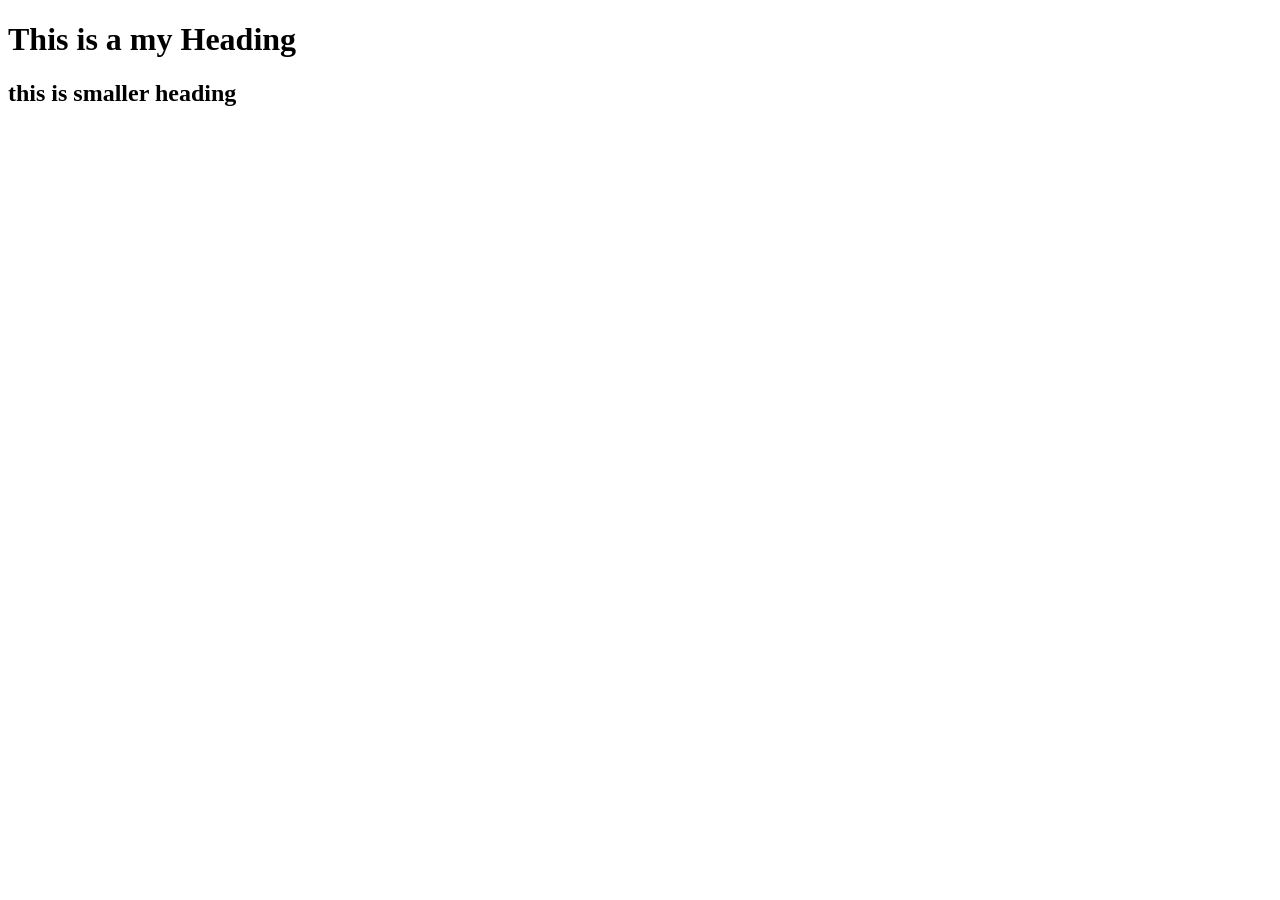
<file: web/index.html>
<!DOCTYPE html>
<html lang="en">
<head>
    <meta charset="UTF-8">
    <meta name="viewport" content="width=device-width, initial-scale=1.0">
    <title> Heading </title>
</head>
<body>
    <h1>  This is a  my Heading</h1>
    <h2>this is smaller heading</h2>
</body>
</html>
</file>
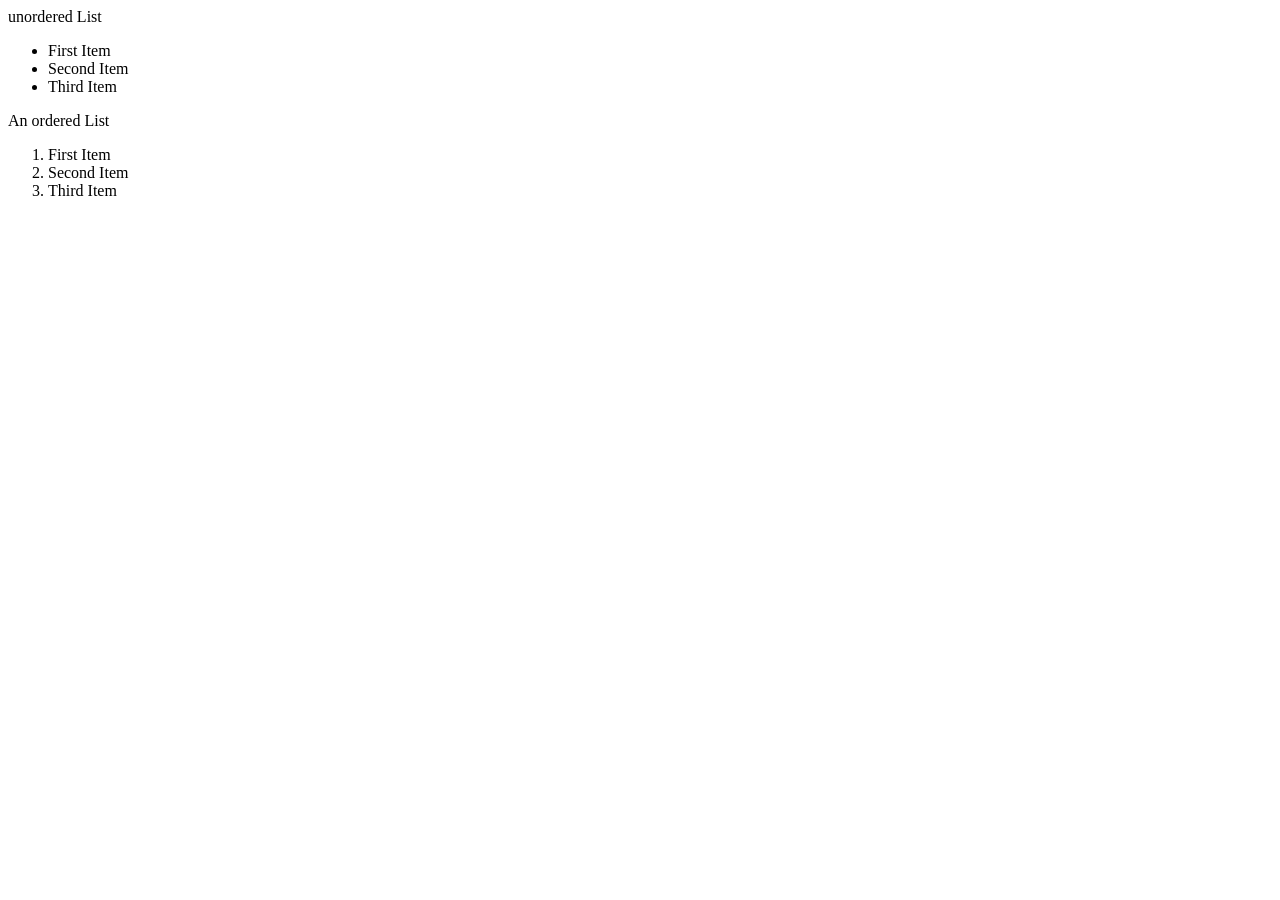
<file: web/list.html>
<!DOCTYPE html>
<html lang="en">
<head>
    <meta charset="UTF-8">
    <meta name="viewport" content="width=device-width, initial-scale=1.0">
    <title>list</title>
</head>
<body>

    unordered List
    <ul>
        <li>First  Item</li>
        <li>Second Item</li>
        <li>Third Item</li>
    </ul>   
    An ordered List 
    <ol>
        <li>First  Item</li>
        <li>Second Item</li>
        <li>Third Item</li>
    </ol>
</body>
</html>
</file>
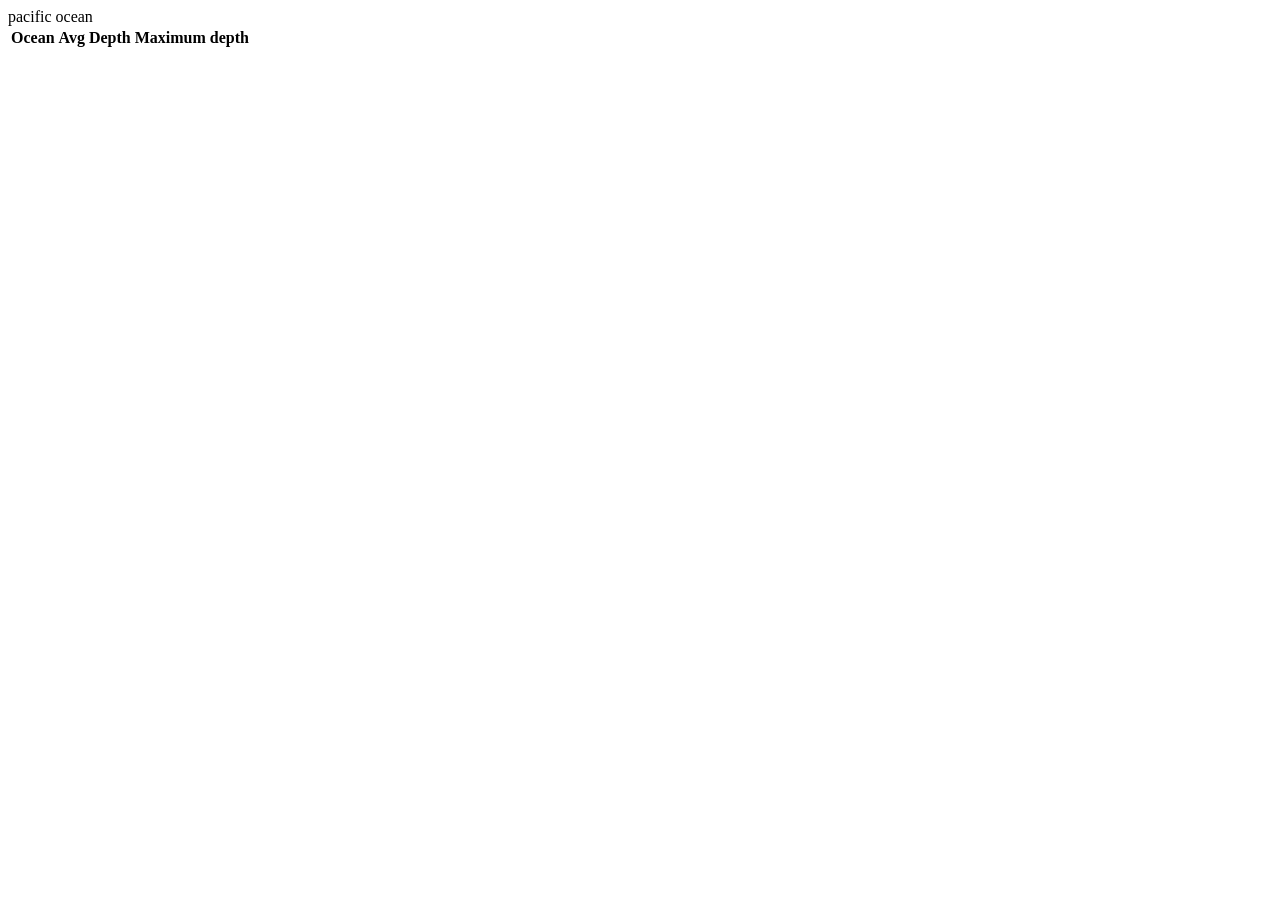
<file: web/table.html>
<!DOCTYPE html>
<html lang="en">
<head>
    <meta charset="UTF-8">
    <meta name="viewport" content="width=device-width, initial-scale=1.0">
    <title>Table</title>
</head>
<body>
    <table>
        <thead>
         <th>Ocean</th>
        <th>Avg Depth</th>
        <th>Maximum  depth </th>
        <tbody> 
            <td>

                <tr> pacific ocean</tr>
            </td>
        </tbody>

        </thead>
    </table>
    
</body>
</html>
</file>
